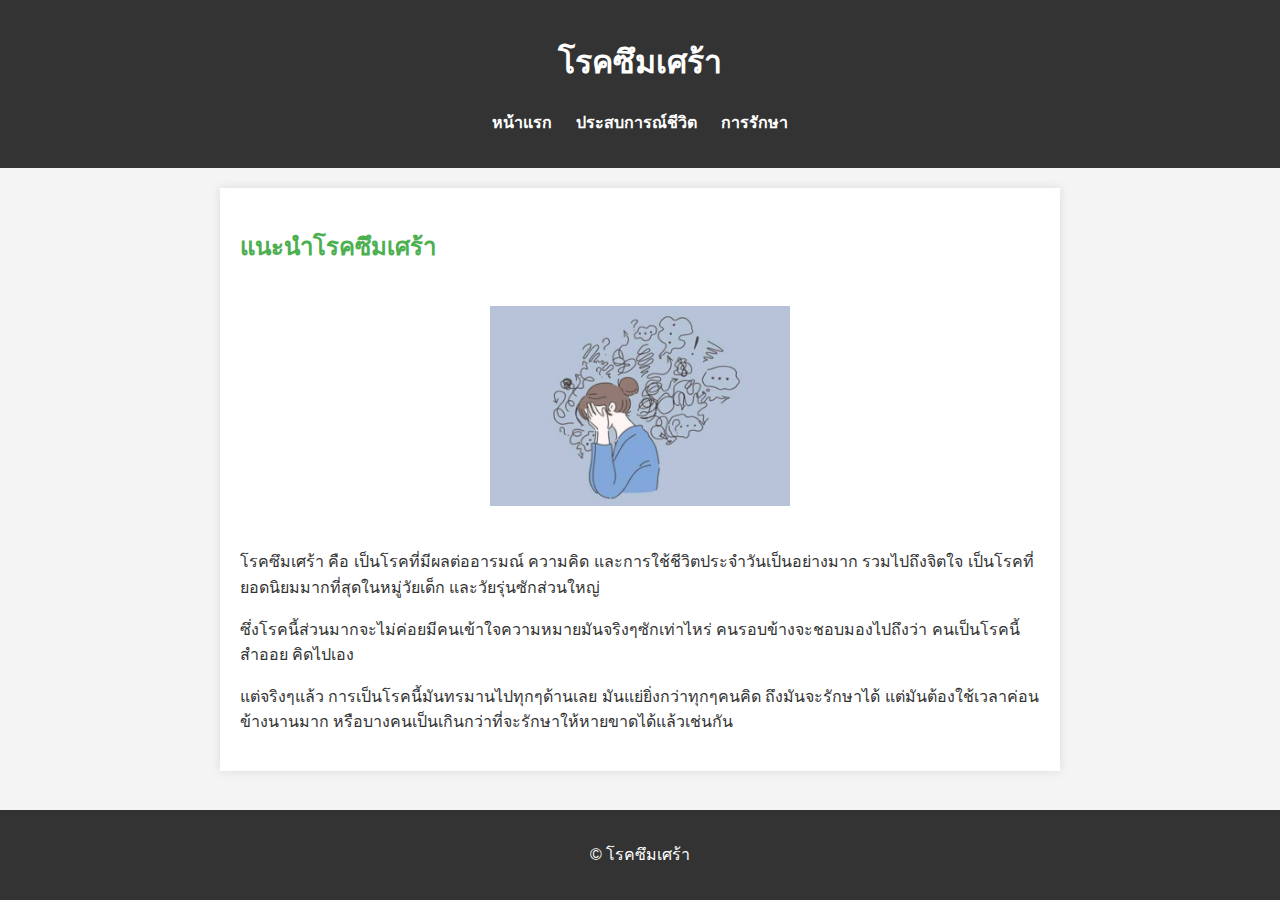
<file: index.html>
<!-- index.html -->
<!DOCTYPE html>
<html lang="th">
<head>
    <meta charset="UTF-8">
    <meta name="viewport" content="width=device-width, initial-scale=1.0">
    <title>บทความที่น่าสนใจ</title>
    <link rel="stylesheet" href="style.css">
</head>
<body>
    <header>
        <h1>โรคซึมเศร้า</h1>
        <nav>
            <ul>
                <li><a href="index.html">หน้าแรก</a></li>
                <li><a href="index1.html">ประสบการณ์ชีวิต</a></li>
                <li><a href="index2.html">การรักษา</a></li>
            </ul>
        </nav>
    </header>
    <main>
        <h2>แนะนำโรคซึมเศร้า</h2>
        <center><img src="a.jfif" width= 600px alt="รูปภาพซึมเศร้า" class="main-image"></center>
        <p>โรคซึมเศร้า คือ เป็นโรคที่มีผลต่ออารมณ์ ความคิด และการใช้ชีวิตประจำวันเป็นอย่างมาก รวมไปถึงจิตใจ เป็นโรคที่ยอดนิยมมากที่สุดในหมู่วัยเด็ก และวัยรุ่นซักส่วนใหญ่</p>
        <p>ซึ่งโรคนี้ส่วนมากจะไม่ค่อยมีคนเข้าใจความหมายมันจริงๆซักเท่าไหร่ คนรอบข้างจะชอบมองไปถึงว่า คนเป็นโรคนี้สำออย คิดไปเอง</p>
        <p>แต่จริงๆแล้ว การเป็นโรคนี้มันทรมาน​ไปทุกๆด้านเลย มันแย่ยิ่งกว่าทุกๆคนคิด ถึงมันจะรักษาได้ แต่มันต้องใช้เวลาค่อนข้างนานมาก หรือบางคนเป็นเกินกว่าที่จะรักษาให้หายขาดได้แล้วเช่นกัน</p>
    </main>
    <footer>
        <p>&copy; โรคซึมเศร้า</p>
    </footer>
</body>
</html>
</file>
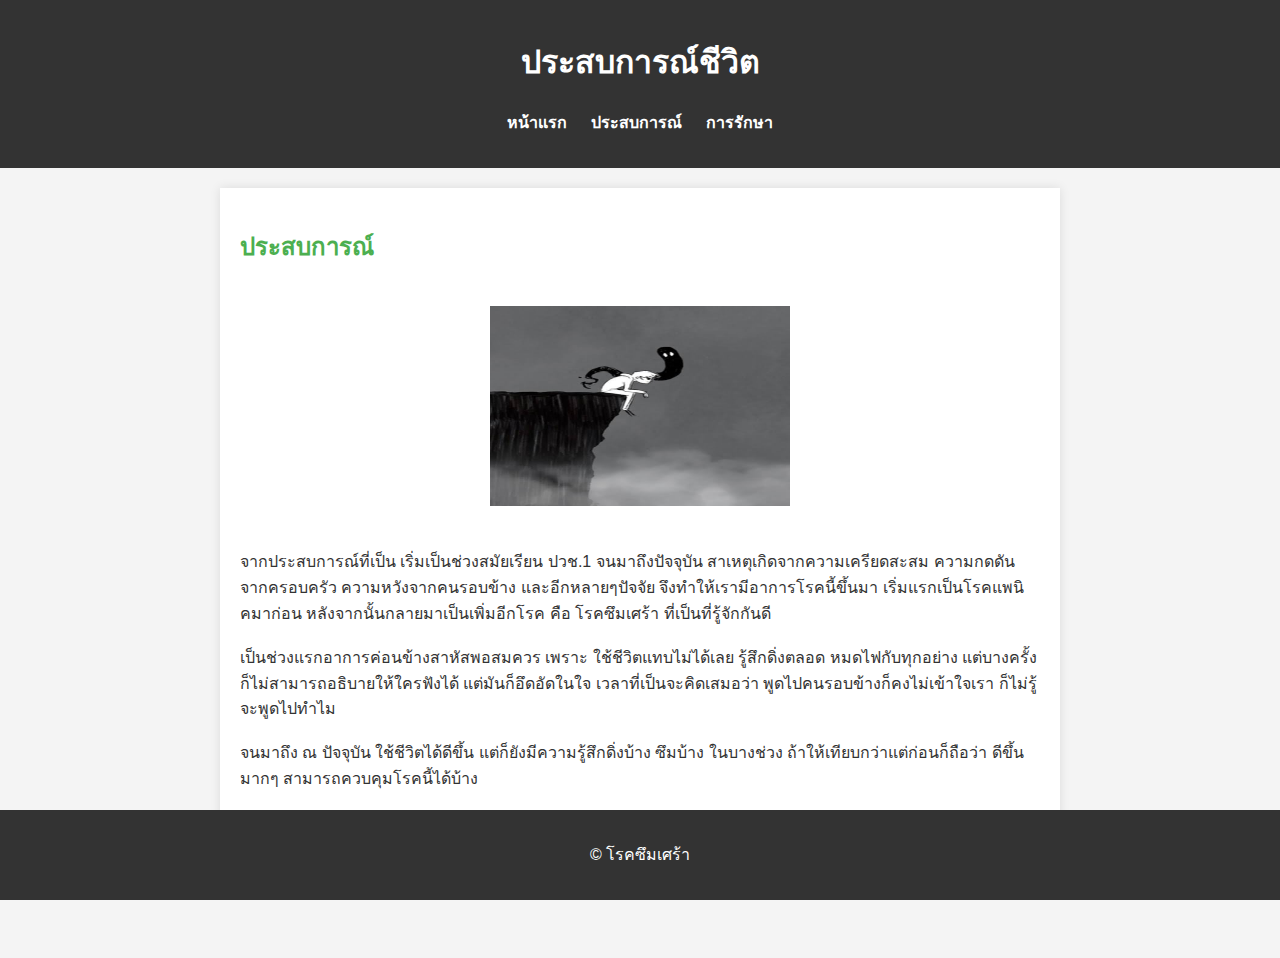
<file: index1.html>
<!-- index1.html -->
<!DOCTYPE html>
<html lang="th">
<head>
    <meta charset="UTF-8">
    <meta name="viewport" content="width=device-width, initial-scale=1.0">
    <title>ประสบการณ์ชีวิต</title>
    <link rel="stylesheet" href="style.css">
</head>
<body>
    <header>
        <h1>ประสบการณ์ชีวิต</h1>
        <nav>
            <ul>
                <li><a href="index.html">หน้าแรก</a></li>
                <li><a href="index1.html">ประสบการณ์</a></li>
                <li><a href="index2.html">การรักษา</a></li>
            </ul>
        </nav>
    </header>
    <main>
        <h2>ประสบการณ์​</h2>
        <center><img src="b.jfif" width = 400px alt="ประสบการณ์" class="main-image"></center>
        <p>   จากประสบการณ์​ที่เป็น เริ่มเป็นช่วงสมัยเรียน ปวช.1 จนมาถึงปัจจุบัน​ สาเหตุเกิดจากความเครียดสะสม ความกดดันจากครอบครัว ความหวังจากคนรอบข้าง และอีกหลายๆปัจจัย​ จึงทำให้เรามีอาการโรคนี้ขึ้นมา เริ่มแรกเป็นโรคแพนิคมาก่อน หลังจากนั้นกลายมาเป็นเพิ่มอีกโรค คือ โรคซึมเศร้า ที่เป็นที่รู้จักกันดี</p>
        <h3></h3>
        <p>เป็นช่วงแรกอาการค่อนข้างสาหัสพอสมควร เพราะ ใช้ชีวิตแทบไม่ได้เลย รู้สึกดิ่งตลอด หมดไฟกับทุกอย่าง แต่บางครั้งก็ไม่สามารถอธิบายให้ใครฟังได้ แต่มันก็อึดอัดในใจ เวลาที่เป็นจะคิดเสมอว่า พูดไปคนรอบข้างก็คงไม่เข้าใจเรา ก็ไม่รู้จะพูดไปทำไม</p>
        <h3></h3>
        <p>จนมาถึง ณ ปัจจุบัน​ ใช้ชีวิตได้ดีขึ้น แต่ก็ยังมีความรู้สึกดิ่งบ้าง ซึมบ้าง ในบางช่วง ถ้าให้เทียบกว่าแต่ก่อนก็ถือว่า ดีขึ้นมากๆ สามารถควบคุมโรคนี้ได้บ้าง</p>
        <h3></h3>
        <p></p>
        <p></p>
    </main>
    <br><br><br><br><br>
    <footer>
        <p>&copy; โรคซึมเศร้า</p>
    </footer>
</body>
</html>
</file>
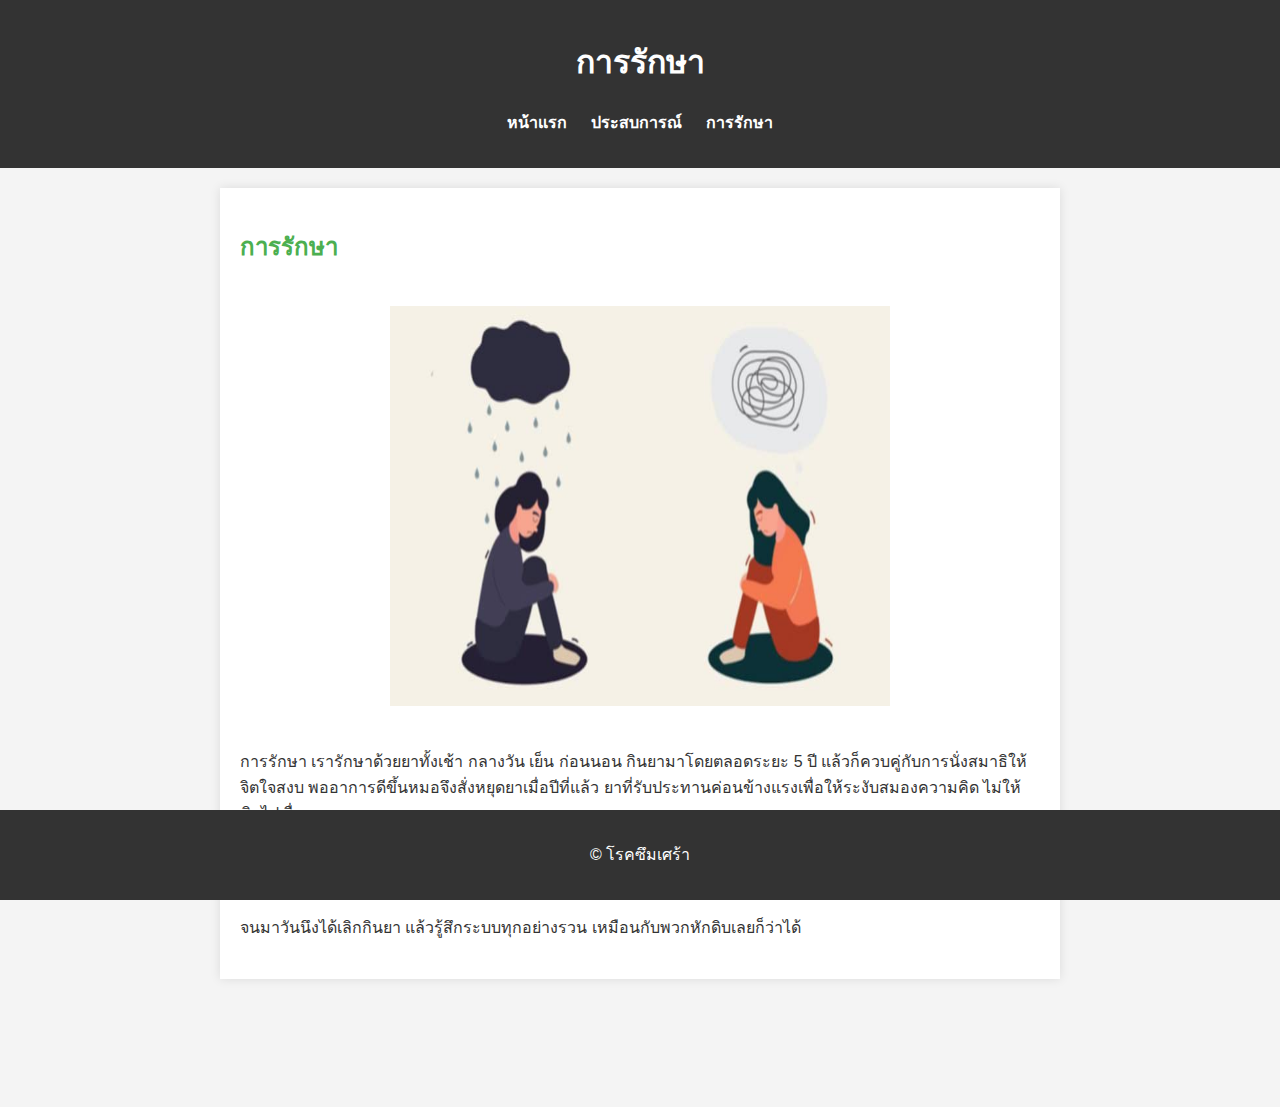
<file: index2.html>
<!-- index3.html -->
<!DOCTYPE html>
<html lang="th">
<head>
    <meta charset="UTF-8">
    <meta name="viewport" content="width=device-width, initial-scale=1.0">
    <title>การรักษา</title>
    <link rel="stylesheet" href="style.css">
</head>
<body>
    <header>
        <h1>การรักษา</h1>
        <nav>
            <ul>
                <li><a href="index.html">หน้าแรก</a></li>
                <li><a href="index1.html">ประสบการณ์</a></li>
                <li><a href="index2.html">การรักษา</a></li>
            </ul>
        </nav>
    </header>
    <main>
        <h2>การรักษา</h2>
        <center><img src="c.jfif" style="width: 500px; height: 400px;" alt="การรักษา" class="main-image"></center>
        <p>การรักษา เรารักษาด้วยยาทั้งเช้า กลางวัน เย็น ก่อนนอน  กินยามาโดยตลอดระยะ 5 ปี แล้วก็ควบคู่กับการนั่งสมาธิให้จิตใจสงบ พออาการดีขึ้นหมอจึงสั่งหยุดยาเมื่อปีที่แล้ว ยาที่รับประทานค่อนข้างแรงเพื่อให้ระงับสมองความคิด ไม่ให้คิดไปเรื่อย</p>
        <h3></h3>
        <p>ตั้งแต่กินยามา รู้สึกว่า ตัวเองเบื่ออาหาร อาจจะเป็นเพราะ ผลข้างเคียงของยา แล้วได้รับผลกระทบระยะยาวทำให้ร่างกายรวนไปหมด</p>
        <h3></h3>
        <p>จนมาวันนึงได้เลิกกินยา แล้วรู้สึกระบบทุกอย่างรวน เหมือนกับพวกหักดิบเลยก็ว่าได้</p>
        <h3></h3>
        <p></p>
        <h3></h3>
        <p></p>
        <p></p>
    </main>
    <br>
    <br><br><br><br>
    <footer>
        <p>&copy; โรคซึมเศร้า</p>
    </footer>
</body>
</html>
</file>
<file: style.css>
/* styles.css */
body {
    font-family: 'Arial', sans-serif;
    margin: 0;
    padding: 0;
    line-height: 1.6;
    background-color: #f4f4f4;
    color: #333;
}

header {
    background-color: #333;
    color: white;
    padding: 1em 0;
    text-align: center;
    margin-bottom: 20px;
}

nav ul {
    list-style-type: none;
    padding: 0;
}

nav ul li {
    display: inline;
    margin: 0 10px;
}

nav ul li a {
    color: white;
    text-decoration: none;
    font-weight: bold;
}

main {
    max-width: 800px;
    margin: 0 auto;
    padding: 20px;
    background-color: white;
    box-shadow: 0 0 10px rgba(0, 0, 0, 0.1);
}

h2 {
    color: #4CAF50;
}

h3 {
    color: #333;
}

img.main-image {
    max-width: 100%;
    width: 300px;
    height: 200px;
    margin: 20px 0;
}

footer {
    background-color: #333;
    color: white;
    text-align: center;
    padding: 1em 0;
    position: fixed;
    bottom: 0;
    width: 100%;
}
</file>
